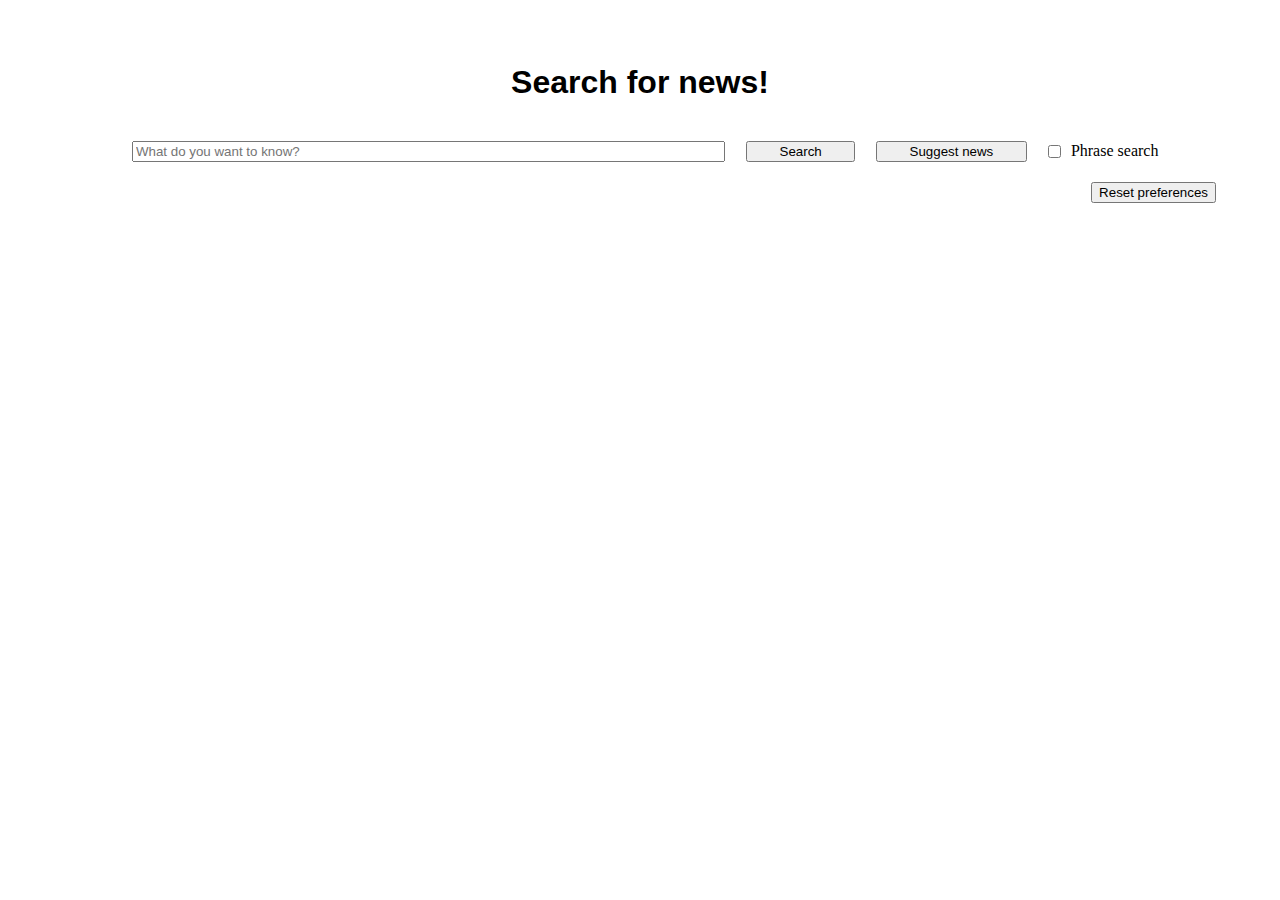
<file: index.html>
<!DOCTYPE html>

<html lang="en">

<head>
    <script src="https://ajax.googleapis.com/ajax/libs/jquery/3.4.0/jquery.min.js"></script>

    <meta charset="utf-8" />

    <title>News suggestion</title>
    <meta name="description" content="News suggestion" />

    <link rel="stylesheet" type="text/css" href="style.css">
</head>

<body>
    <h1>Search for news!</h1>
    <div class="search_tools">
        <input type="text" placeholder="What do you want to know?" name="news_search_bar" id="search_input" />
        <input type="button" value="Search" onclick="search(0)" id="search_button" class="search_btn" />
        <input type="button" value="Suggest news" onclick="suggest_news(0)" class="search_btn" />
        <input type="checkbox" class="phrase_query" name="phrase_query" />
        <label class="phrase_query" for="phrase_query">Phrase search</label>
    </div>



    <div id="results">
        <div id="test" class="hitbox">
            <h3 class="headline">This is a headline</h3>
            <div class="subtitle">
                <p class="source">www.example.com</p>
                <p class="date">1 Jan, 2019; 10:10</p>
            </div>
            <p class="content">This is the contents of an example article. I am just writing stuff to make this look like it takes up a lot of space in the text box. I am running out of sentences to write. Goodbye!</p>
        </div>
        <div id="test" class="hitbox">
                <h3 class="headline">This is a headline</h3>
                <div class="subtitle">
                    <p class="source">www.example.com</p>
                    <p class="date">1 Jan, 2019; 10:10</p>
                </div>
                <p class="content">This is the contents of an example article. I am just writing stuff to make this look like it takes up a lot of space in the text box. I am running out of sentences to write. Goodbye!</p>
            </div>
    </div>
    <input type="button" id="phrase_query" value="Reset preferences" onclick="reset_preferences()" class="reset_btn" />
    <script src="searcher.js"></script>
</body>

</html>
</file>
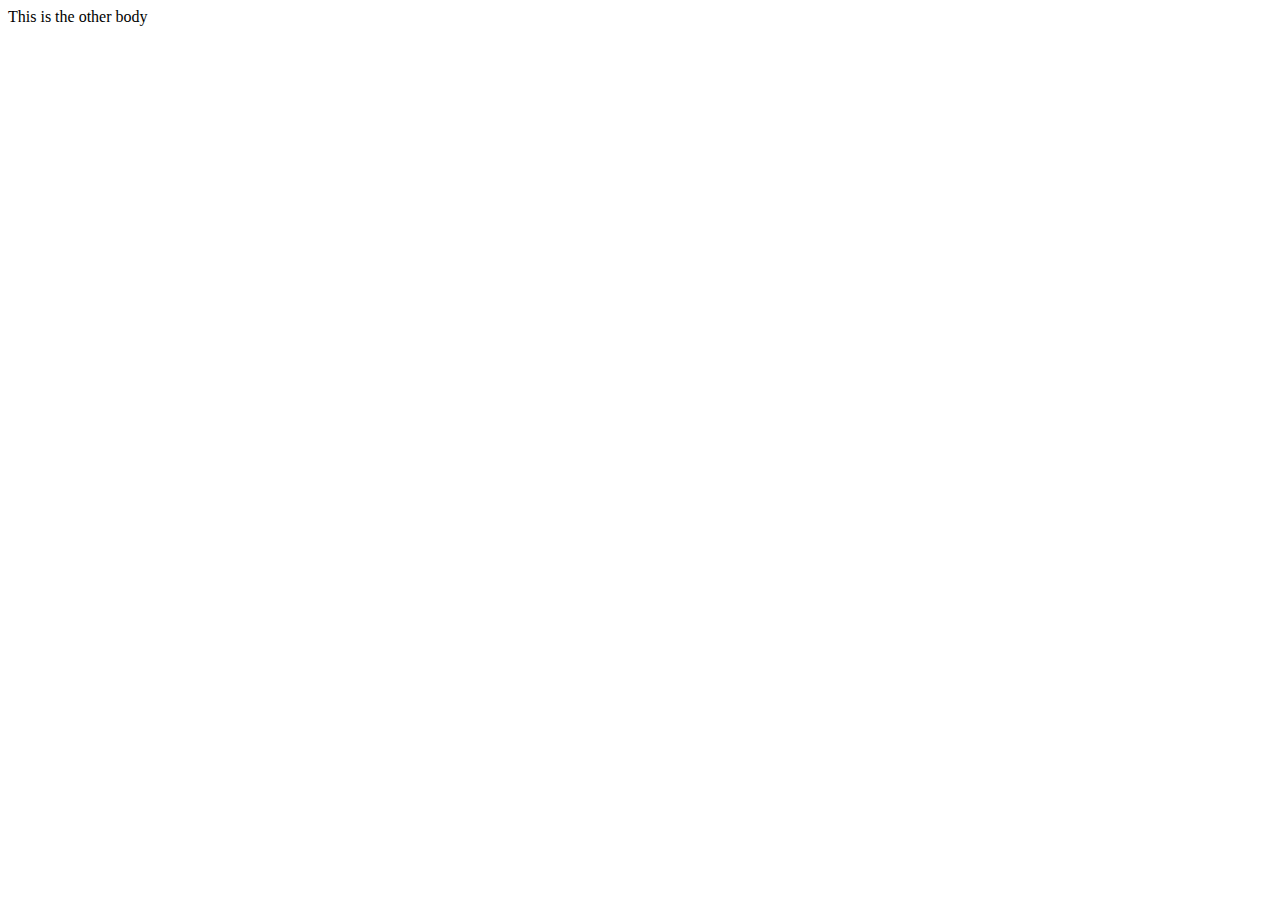
<file: test/index.html>
<!doctype html>

<html lang="en">
<head>
  <meta charset="utf-8">

  <title>this is the other title</title>
  <meta name="description" content="this is the title">


</head>

<body>
  This is the other body
</body>
</html>
</file>
<file: style.css>
body {
    margin: 5%;
}

h1 {
    font-family: sans-serif;
    text-align: center;
}

#test {
    display: none;
}

div.search_tools {
    position: -webkit-sticky;
    position: sticky;
    top: 0;

    margin-bottom: 0.1em;
    padding-top: 0.5em;
    padding-bottom: 0.5em;
    padding-left: 5%;
    padding-right: 5%;
    background-color: white;

    display: flex;
    flex-flow: row wrap;
    align-items: center;
}

.subtitle {
    width: 100%;
    font-style: italic;
    font-size: 0.8em;
    font-family: sans-serif;
    color: grey;
}

.reset_btn {
    float:right;
}

.headline {
    font-family: serif;
    margin-bottom: 0;
}

.source {
    
    margin-right: 3%;
    float: left;
}

.date {
    float: left;
    padding-left: 3%;
    border-left: 1px solid grey;
}

.content {
    font-family: serif;
    clear: left;
}

.search_tools input {
    margin: 1%;
}

#search_input {
    flex-grow: 8;
}

.search_btn {
    flex-grow: 1;
}

#phrase_query {
    flex-grow: 1;
    
}

.hitbox {
    /* border-style: solid;
    border-width: 0.1em; */
    background-color: #eeeeee;
    margin-top: 0.2%;
    padding: 0.5em 1em 0.5em 1em;

}
.hitbox:hover {
    background-color: #dddddd;
}

.continue_btn {
    margin-bottom: 0.2em;
}
</file>
